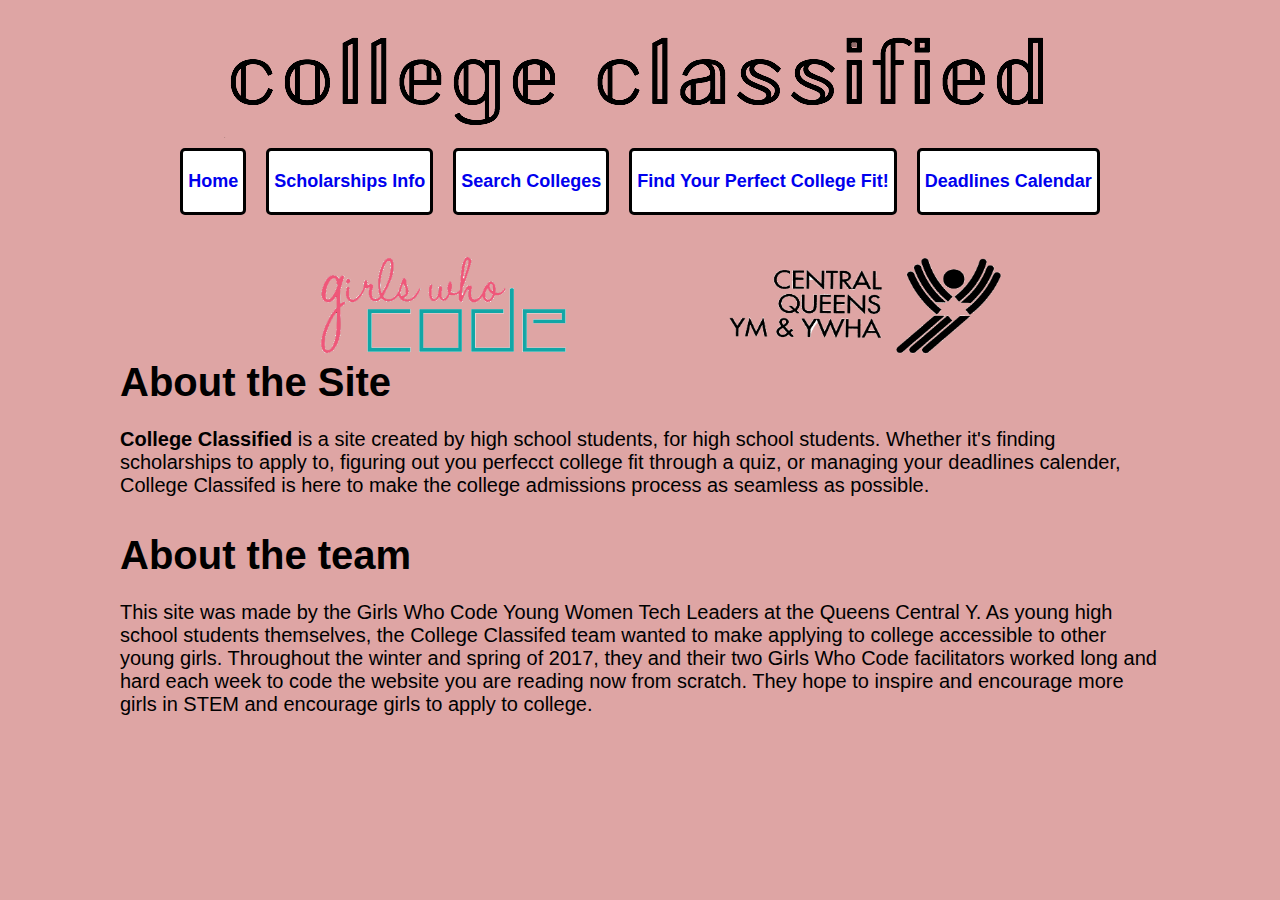
<file: index.html>
<html>
<head>
    <link rel="stylesheet" type="text/css" href="css/master.css"/>
    <link rel="stylesheet" type="text/css" href="css/index.css"/>
    <title>College Classified</title>
</head>

<script>
  (function(i,s,o,g,r,a,m){i['GoogleAnalyticsObject']=r;i[r]=i[r]||function(){
  (i[r].q=i[r].q||[]).push(arguments)},i[r].l=1*new Date();a=s.createElement(o),
  m=s.getElementsByTagName(o)[0];a.async=1;a.src=g;m.parentNode.insertBefore(a,m)
  })(window,document,'script','https://www.google-analytics.com/analytics.js','ga');

  ga('create', 'UA-99578720-1', 'auto');
  ga('send', 'pageview');

</script>

<body>

<div class="header">
    <img src="./resources/logo.png"/>
</div>

<div class="menu">

    <div class="home section">
        <h2><a href=./index.html>Home</a></h2>
    </div>

    <div class="scholarship section">
        <h2><a href="./scholarships.html">Scholarships Info</a></h2>
    </div>

    <div class="search section">
        <h2><a href="./searchcolleges.html">Search Colleges</a></h2>
    </div>

    <div class="quiz section">
        <h2><a href="./findyourperfectcollege.html">Find Your Perfect College Fit!</h2>
    </div>

    <div class="calendar section">
        <h2><a href="./deadlines.html">Deadlines Calendar</a></h2>
    </div>
</div>

<div class="info">


    <!-- TODO : try to use .png images (images with a clear background instead of white) instead of .jpg images!
        try googling 'girls who code logo png' to find a good image to link to
        remember, we can also style (set the width/height) these images in the index.css file -->
    <div class="about-site">
      <div class="logos">
        <img class="gwc" src="resources/gwc.png"> </img>
        <img class="cqy" src="resources/cqy.png"> </img>
      </div>
        <h1> About the Site</h1>
        <br>
        <b>College Classified</b> is a site created by high school students, for high school students. Whether it's finding
        scholarships to apply to, figuring out you perfecct college fit through a quiz, or managing your deadlines calender, College
        Classifed is here to make the college admissions process as seamless as possible.
    </div>
    <br>
    <br>
    <div class="about-team">
        <h1> About the team</h1>
        <br>
        This site was made by the Girls Who Code Young Women Tech Leaders at the Queens Central Y. As young high school
        students themselves, the College Classifed team wanted to make applying to college accessible to other young girls. Throughout
        the winter and spring of 2017, they and their two Girls Who Code facilitators worked long and hard each week to
        code the website you are reading now from scratch. They hope to inspire and encourage more girls in STEM
        and encourage girls to apply to college.
    </div>

</div>

</body>
</html>
</file>
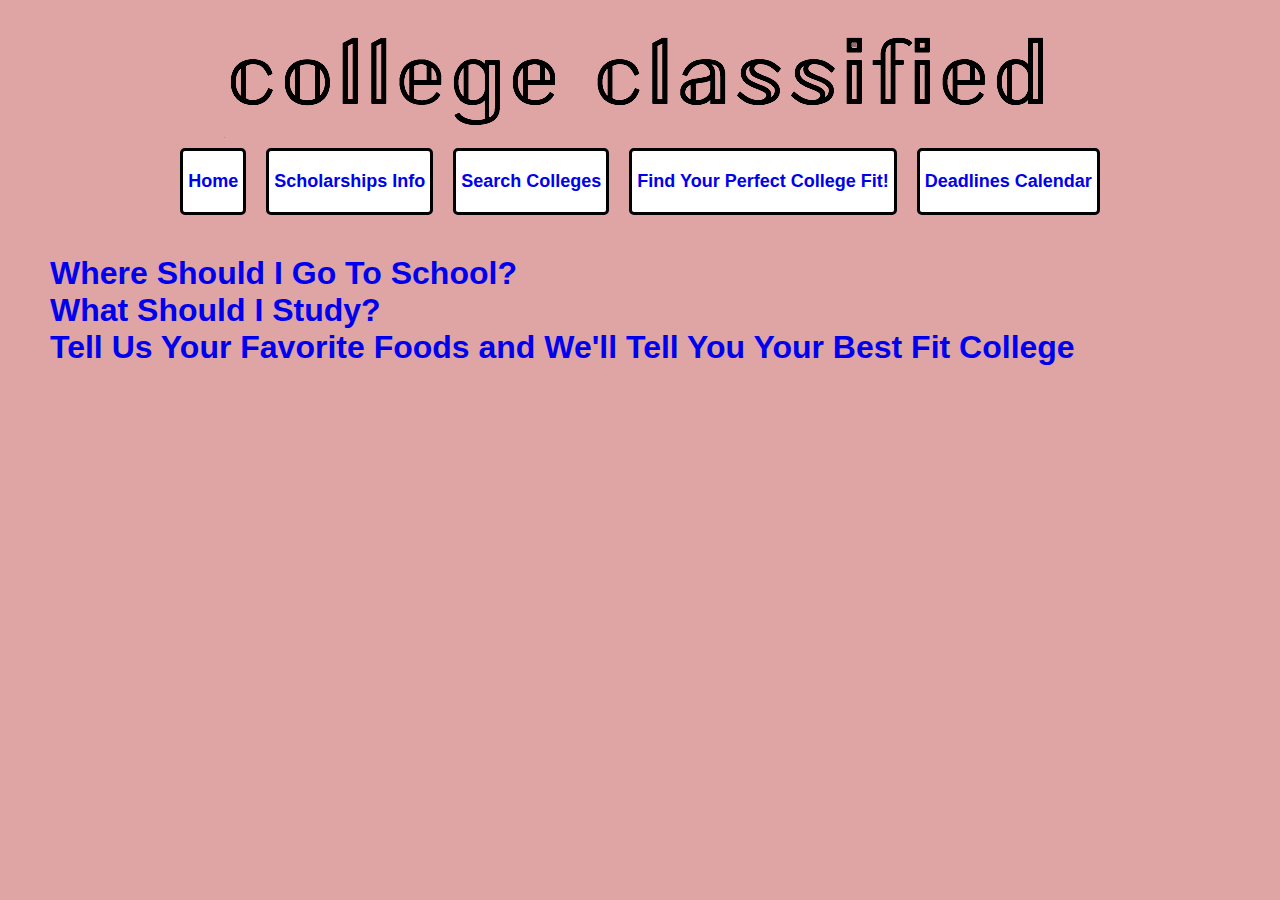
<file: findyourperfectcollege.html>
<head>
    <!--<link rel="stylesheet" type="text/css" href="externalfile:drive-f8697450682b602e5f24c42dbe735e8934dd21ff/root/findyourperfectcollege.css"/>-->
    <link rel="stylesheet" type="text/css" href="css/master.css"/>
    <link rel="stylesheet" type="text/css" href="css/findyourperfectcollege.css"/>
    <script type="text/javascript" src="js/findyourperfectcollege.js"></script>
    <title>College Classified</title>
</head>
<script>
  (function(i,s,o,g,r,a,m){i['GoogleAnalyticsObject']=r;i[r]=i[r]||function(){
  (i[r].q=i[r].q||[]).push(arguments)},i[r].l=1*new Date();a=s.createElement(o),
  m=s.getElementsByTagName(o)[0];a.async=1;a.src=g;m.parentNode.insertBefore(a,m)
  })(window,document,'script','https://www.google-analytics.com/analytics.js','ga');

  ga('create', 'UA-99578720-1', 'auto');
  ga('send', 'pageview');

</script>
<body>

<div class="header">
    <img src="./resources/logo.png"/>
</div>

<div class="menu">

    <div class="home section">
        <h2><a href=./index.html>Home</a></h2>
    </div>

    <div class="scholarship section">
        <h2><a href="./scholarships.html">Scholarships Info</a></h2>
    </div>

    <div class="search section">
        <h2><a href="./searchcolleges.html">Search Colleges</a></h2>
    </div>

    <div class="quiz section">
        <h2><a href="./findyourperfectcollege.html">Find Your Perfect College Fit!</h2>
    </div>

    <div class="calendar section">
        <h2><a href="./deadlines.html">Deadlines Calendar</a></h2>
    </div>

</div>

<div class="info">

    <!-- TODO : add some styling in the findyourperfectcollege.css file so that this looks nicer! -->

    <h1><a href="./easyquiz.html">Where Should I Go To School?</a></h1>
    <h1><a href="./majorquiz.html">What Should I Study?</a></h1>
    <h1><a href="./foodquiz.html">Tell Us Your Favorite Foods and We'll Tell You Your Best Fit College</a></h1>

</div>

</body>
</file>
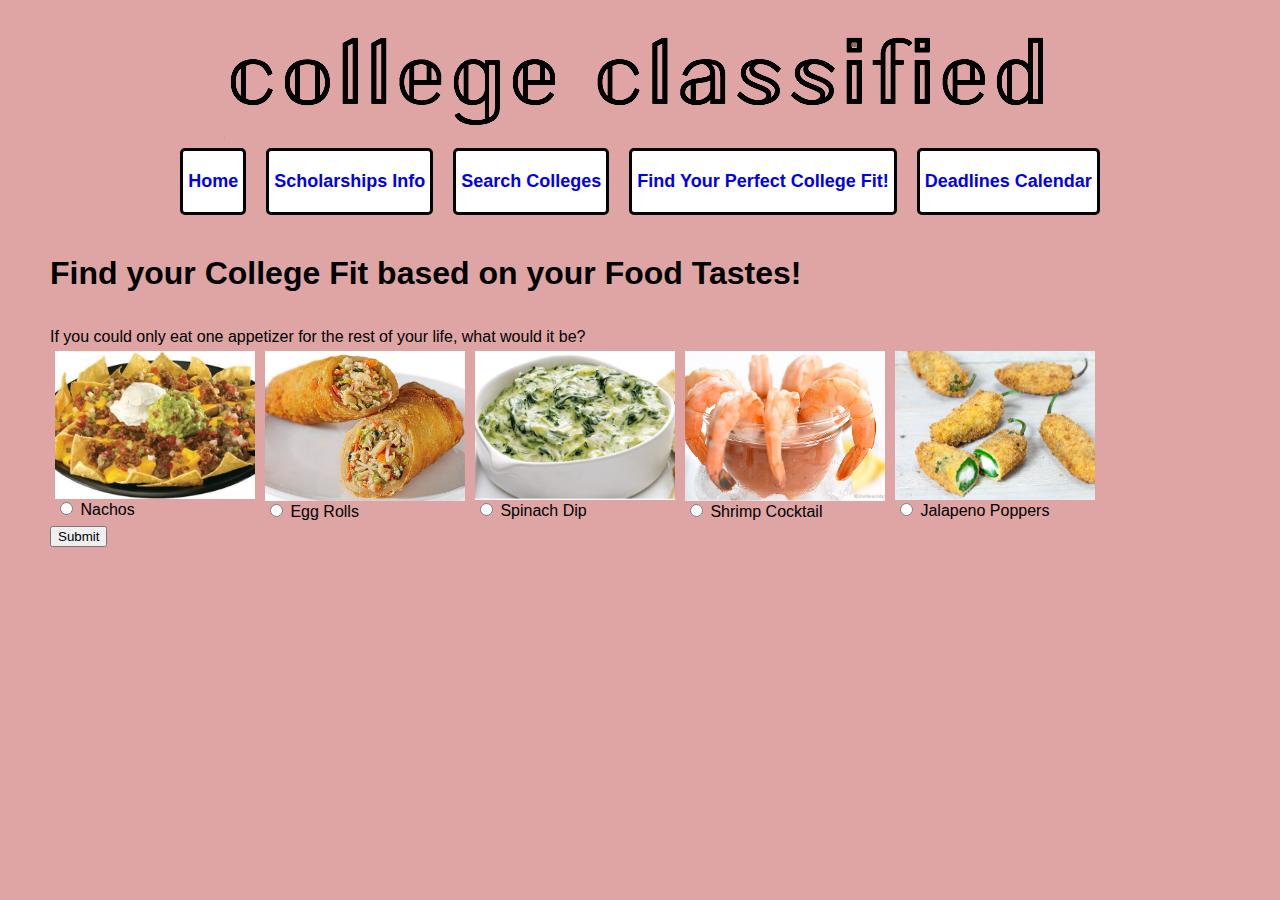
<file: foodquiz.html>
<head>
  <!--<link rel="stylesheet" type="text/css" href="externalfile:drive-f8697450682b602e5f24c42dbe735e8934dd21ff/root/findyourperfectcollege.css"/>-->
  <link rel="stylesheet" type="text/css" href="css/master.css"/>
  <link rel="stylesheet" type="text/css" href="css/findyourperfectcollege.css"/>
  <script src="https://code.jquery.com/jquery-3.2.1.min.js" integrity="sha256-hwg4gsxgFZhOsEEamdOYGBf13FyQuiTwlAQgxVSNgt4=" crossorigin="anonymous"></script>
  <script type="text/javascript" src="js/collegescorecard.js"></script>
  <script type="text/javascript" src="js/findyourperfectcollege.js"></script>
  <title>College Classified</title>
</head>

<body>

  <div class="header">
    <img src="./resources/logo.png"/>
  </div>

  <div class="menu">

    <div class="home section">
      <h2><a href=./index.html>Home</a></h2>
    </div>

    <div class="scholarship section">
      <h2><a href="./scholarships.html">Scholarships Info</a></h2>
    </div>

    <div class="search section">
      <h2><a href="./searchcolleges.html">Search Colleges</a></h2>
    </div>

    <div class="quiz section">
      <h2><a href="./findyourperfectcollege.html">Find Your Perfect College Fit!</h2>
      </div>

      <div class="calendar section">
        <h2><a href="./deadlines.html">Deadlines Calendar</a></h2>
      </div>

    </div>

    <div class="info">

      <div class="easy">
        <h1>Find your College Fit based on your Food Tastes!</h1> <br><br>
        <div class="question">
          If you could only eat one appetizer for the rest of your life, what would it be?<br>
          <div class="options">
            <div class="item">
              <img class="pic" src="./resources/nachos.png"/><br>
              <input type="radio" name="appetizer" value="6"> Nachos <br>
            </div>
            <div class="item">
              <img class="pic" src="./resources/eggroll.png"/><br>
              <input type="radio" name="appetizer" value="2"> Egg Rolls <br>
            </div>
            <div class="item">
              <img class="pic" src="./resources/spinach.png"/><br>
              <input type="radio" name="appetizer" value="9"> Spinach Dip <br>
            </div>
            <div class="item">
              <img class="pic" src="./resources/shrimp.png"/><br>
              <input type="radio" name="appetizer" value="3"> Shrimp Cocktail <br>
            </div>
            <div class="item">
              <img class="pic" src="./resources/jalapeno.png"/><br>
              <input type="radio" name="appetizer" value="4"> Jalapeno Poppers <br>
            </div>
          </div>
        </div>

        <div class="question">
          <div class="options">

          </div>
        </div>

        <button onClick="submitFoodQuiz()">Submit</button>
      </div>

      <div class="result">
        <h3> Here are your results!! </h3>
        <table id="quiz-results">
          <thead>
            <tr>
              <th>Name</th>
              <th>Website</th>
              <th>City</th>
            </tr>
          </thead>
          <tbody>
          </tbody>
        </table>
      </div>

    </div>

  </body>
</file>
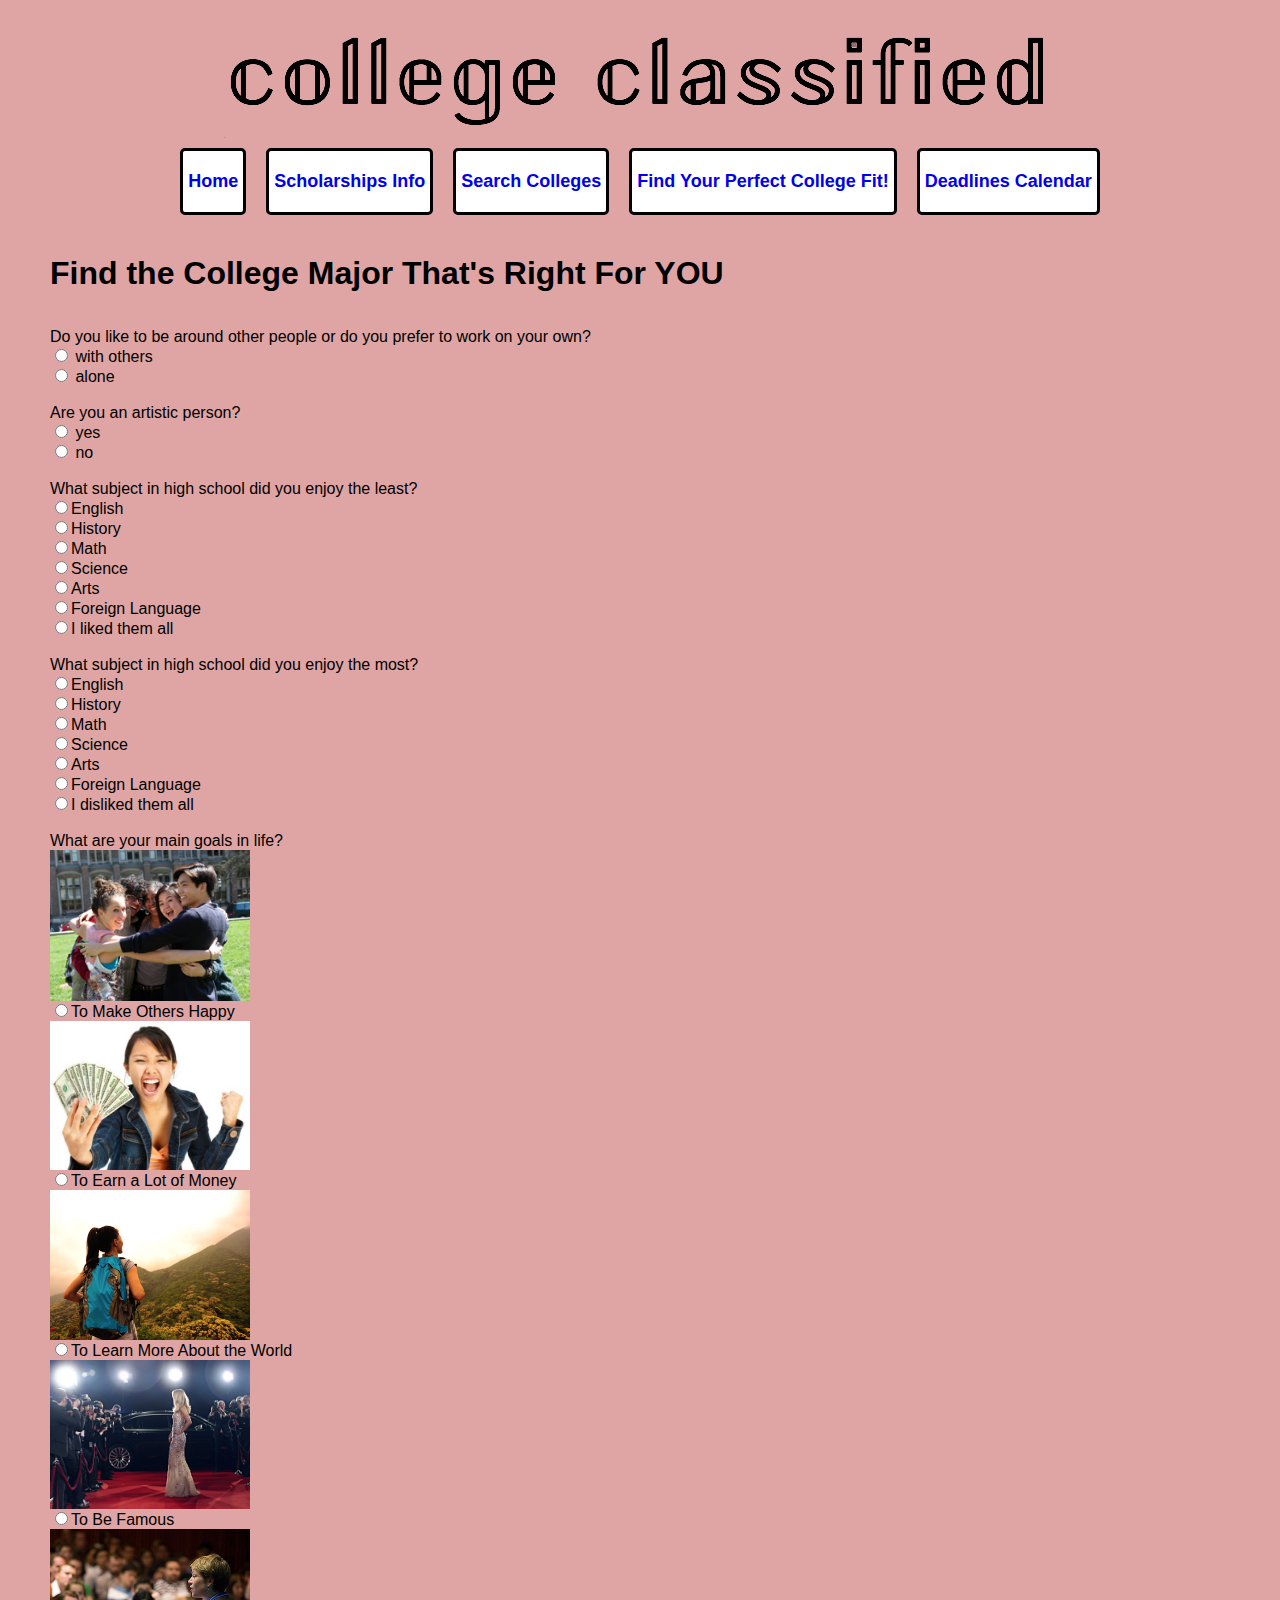
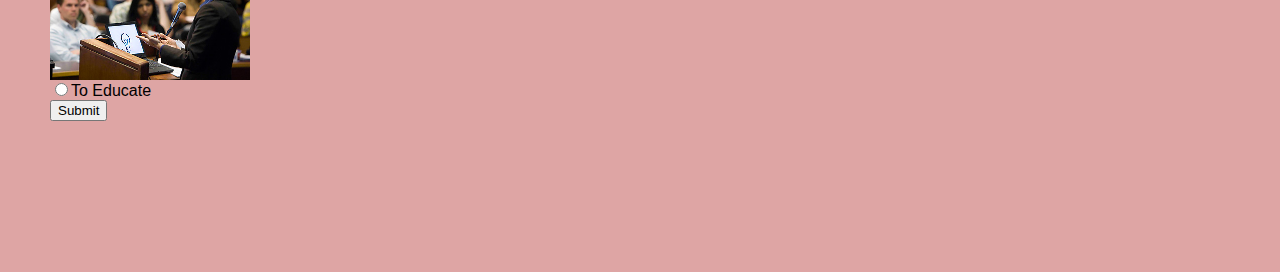
<file: majorquiz.html>
<head>
  <!--<link rel="stylesheet" type="text/css" href="externalfile:drive-f8697450682b602e5f24c42dbe735e8934dd21ff/root/findyourperfectcollege.css"/>-->
  <link rel="stylesheet" type="text/css" href="css/master.css"/>
  <link rel="stylesheet" type="text/css" href="css/findyourperfectcollege.css"/>
  <script src="https://code.jquery.com/jquery-3.2.1.min.js" integrity="sha256-hwg4gsxgFZhOsEEamdOYGBf13FyQuiTwlAQgxVSNgt4=" crossorigin="anonymous"></script>
  <script type="text/javascript" src="js/findyourperfectcollege.js"></script>
  <title>College Classified</title>
</head>

<body>

  <div class="header">
    <img src="./resources/logo.png"/>
  </div>

  <div class="menu">

    <div class="home section">
      <h2><a href=./index.html>Home</a></h2>
    </div>

    <div class="scholarship section">
      <h2><a href="./scholarships.html">Scholarships Info</a></h2>
    </div>

    <div class="search section">
      <h2><a href="./searchcolleges.html">Search Colleges</a></h2>
    </div>

    <div class="quiz section">
      <h2><a href="./findyourperfectcollege.html">Find Your Perfect College Fit!</h2>
      </div>

      <div class="calendar section">
        <h2><a href="./deadlines.html">Deadlines Calendar</a></h2>
      </div>

    </div>

    <div class="info">
      <h1>Find the College Major That's Right For YOU</h1> <br><br>
      <div class="question">
        Do you like to be around other people or do you prefer to work on your own?<br>
        <input type="radio" name="alone" value="withothers"> with others <br>
        <input type="radio" name="alone" value="alone"> alone <br>
      </div>
      <br>
      <div class="question">
        Are you an artistic person? <br>
        <input type="radio" name="artistic" value="yes"> yes <br>
        <input type="radio" name="artistic" value="no"> no <br>
      </div>
      <br>
      <div class="question"> What subject in high school did you enjoy the least? <br>
        <input type="radio" name="leastfavsubject" value="English">English <br>
        <input type="radio" name="leastfavsubject" value="History">History <br>
        <input type="radio" name="leastfavsubject" value="Math">Math <br>
        <input type="radio" name="leastfavsubject" value="Science">Science<br>
        <input type="radio" name="leastfavsubject" value="Arts">Arts<br>
        <input type="radio" name="leastfavsubject" value="Language">Foreign Language<br>
        <input type="radio" name="leastfavsubject" value="None">I liked them all<br>
      </div>
      <br>
      <div class="question"> What subject in high school did you enjoy the most? <br>
        <input type="radio" name="mostfavsubject" value="English">English <br>
        <input type="radio" name="mostfavsubject" value="History">History <br>
        <input type="radio" name="mostfavsubject" value="Math">Math <br>
        <input type="radio" name="mostfavsubject" value="Science">Science<br>
        <input type="radio" name="mostfavsubject" value="Arts">Arts<br>
        <input type="radio" name="mostfavsubject" value="Language">Foreign Language<br>
        <input type="radio" name="mostfavsubject" value="None">I disliked them all<br>
      </div>
      <br>
      <div class="question"> What are your main goals in life? <br>
        <img class="pic" src="./resources/others.png"/><br>
        <input type="radio" name="goal" value="Others">To Make Others Happy<br>
        <img class="pic" src="./resources/money.png"/><br>
        <input type="radio" name="goal" value="Money">To Earn a Lot of Money<br>
        <img class="pic" src="./resources/learn.png"/><br>
        <input type="radio" name="goal" value="Learn">To Learn More About the World<br>
        <img class="pic" src="./resources/famous.png"/><br>
        <input type="radio" name="goal" value="Famous">To Be Famous<br>
        <img class="pic" src="./resources/educate.png"/><br>
        <input type="radio" name="goal" value="Educate">To Educate<br>
      </div>
      <button onClick="submitMajorQuiz()">Submit</button>
    </div>

    <div class="result">
        <h3> Here are your results!! </h3>
        <table id="quiz-results">
            <tbody>
              <tr>
                <td> HERE ARE YOU RESULTS </td>
              </tr>
            </tbody>
        </table>
    </div>

  </body>
</file>
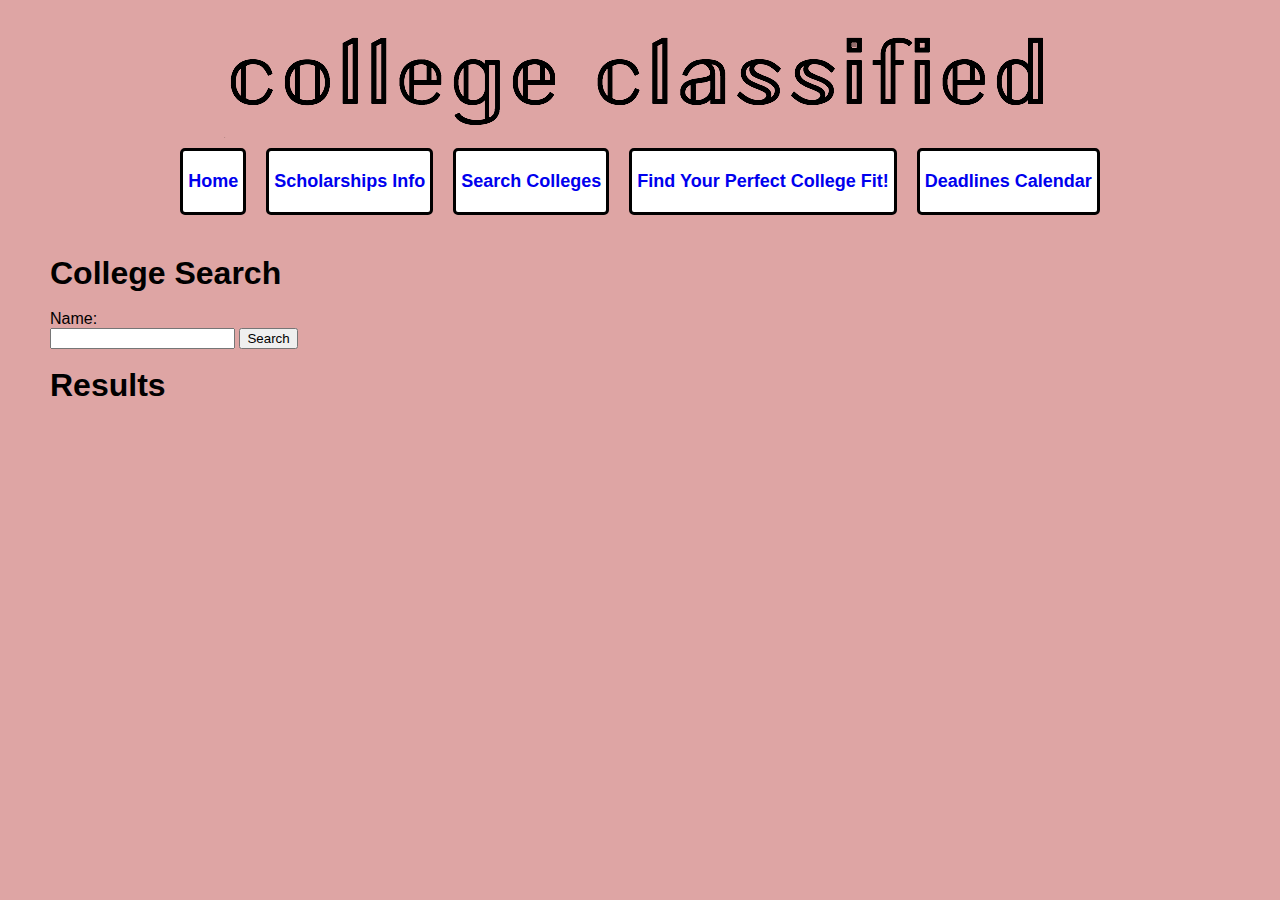
<file: searchcolleges.html>
<head>
    <link rel="stylesheet" type="text/css" href="css/master.css"/>
    <link rel="stylesheet" type="text/css" href="css/searchcolleges.css"/>
    <script src="https://code.jquery.com/jquery-3.2.1.min.js" integrity="sha256-hwg4gsxgFZhOsEEamdOYGBf13FyQuiTwlAQgxVSNgt4=" crossorigin="anonymous"></script>
    <script type="text/javascript" src="js/collegescorecard.js"></script>
    <script type="text/javascript" src="js/searchcolleges.js"></script>
    <title>College Classified</title>
</head>
<script>
  (function(i,s,o,g,r,a,m){i['GoogleAnalyticsObject']=r;i[r]=i[r]||function(){
  (i[r].q=i[r].q||[]).push(arguments)},i[r].l=1*new Date();a=s.createElement(o),
  m=s.getElementsByTagName(o)[0];a.async=1;a.src=g;m.parentNode.insertBefore(a,m)
  })(window,document,'script','https://www.google-analytics.com/analytics.js','ga');

  ga('create', 'UA-99578720-1', 'auto');
  ga('send', 'pageview');

</script>
<body>

<div class="header">
    <img src="./resources/logo.png"/>
</div>

<div class="menu">

    <div class="home section">
        <h2><a href=./index.html>Home</a></h2>
    </div>

    <div class="scholarship section">
        <h2><a href="./scholarships.html">Scholarships Info</a></h2>
    </div>

    <div class="search section">
        <h2><a href="./searchcolleges.html">Search Colleges</a></h2>
    </div>

    <div class="quiz section">
        <h2><a href="./findyourperfectcollege.html">Find Your Perfect College Fit!</h2>
    </div>

    <div class="calendar section">
        <h2><a href="./deadlines.html">Deadlines Calendar</a></h2>
    </div>

</div>

<div class="info">
    <h1 id='my-header'>College Search</h1>
    <br>
    Name:
    <br>
    <input type='text' name='name'>
    <button onclick="executeSearch()">Search</button>
    <br>
    <br>

    <h1>Results</h1>
    <br>
    <!-- TODO : Add additional output fields.  Any from the list returned in collegeScorecardResult are eligible
            Think about adding some styling as well -->
    <div class="result">
      <table id="quiz-results">
      <thead>
        <tr>
            <th>Name</th>
             <th>Website</th>
             <th>City</th>
        </tr>
      </thead>
      <tbody>
      </tbody>
      </table>
    </div>

</div>


</body>
</file>
<file: css/master.css>
body {
    background-color: #DEA5A4;
    font-family: "Proxima Nova", Arial, sans-serif;
    margin: 10px;
    padding: 10px;
}

.header {
    display: flex;
    justify-content: center;
 }

h1 {
    margin: 0;
}

.menu {
    display: flex;
    justify-content: center;
}

.section {
    font-size: 12px;
    float: left;
    padding: 5px;
    margin: 10px;
    background-color: white;
    border-radius: 5px;
    border:solid;
    border-color:black;
}

a {
    text-decoration: none;
    /* TODO : let's change the color of the font of the links (the menu text) */
}

a:hover {
    /* TODO : let's change the color of the links when you hover over them, so we know they're clickable */
}

.info {
  padding: 30px;
}

.cqy{
  position:relative; right:-150;
  height:46%;
  width:40%;
}

.about-site, .about-team {
  font-size: 20px;
  margin-left:70px;
  margin-right:70px;
}

.result {
  visibility: hidden;
}

.result h3{
  text-align: center;
}

#quiz-results {
  background-color: #ffffff;
  margin-left: auto;
  margin-right: auto;
}

#quiz-results td {
  padding: 10px;
  text-align: left;
}

#quiz-results th {
  font-weight: bold;
  color: #ffffff;
  background-color: purple;
  height: 30px;
}

#quiz-results tr:nth-child(even) {
   background-color: #f2f2f2
}
</file>
<file: css/index.css>
/* TODO : add some style to the front page! */
.gwc {
  height: 100px;
}

.cqy {
  height: 100px;
  width: 278px;
}

.logos {
  margin-left: auto;
  margin-right: auto;
  width: 640px;
}
</file>
<file: css/findyourperfectcollege.css>
/* TODO : make the initial quiz page (with the links to our 3 quizzes) look a little nicer with some styling */

.options {
    display: flex;
}

.item {
    padding: 5px;
}

.pic {
    width: 200px;
}
</file>
<file: css/searchcolleges.css>
/* TODO : add some style to the search page!! */
</file>
